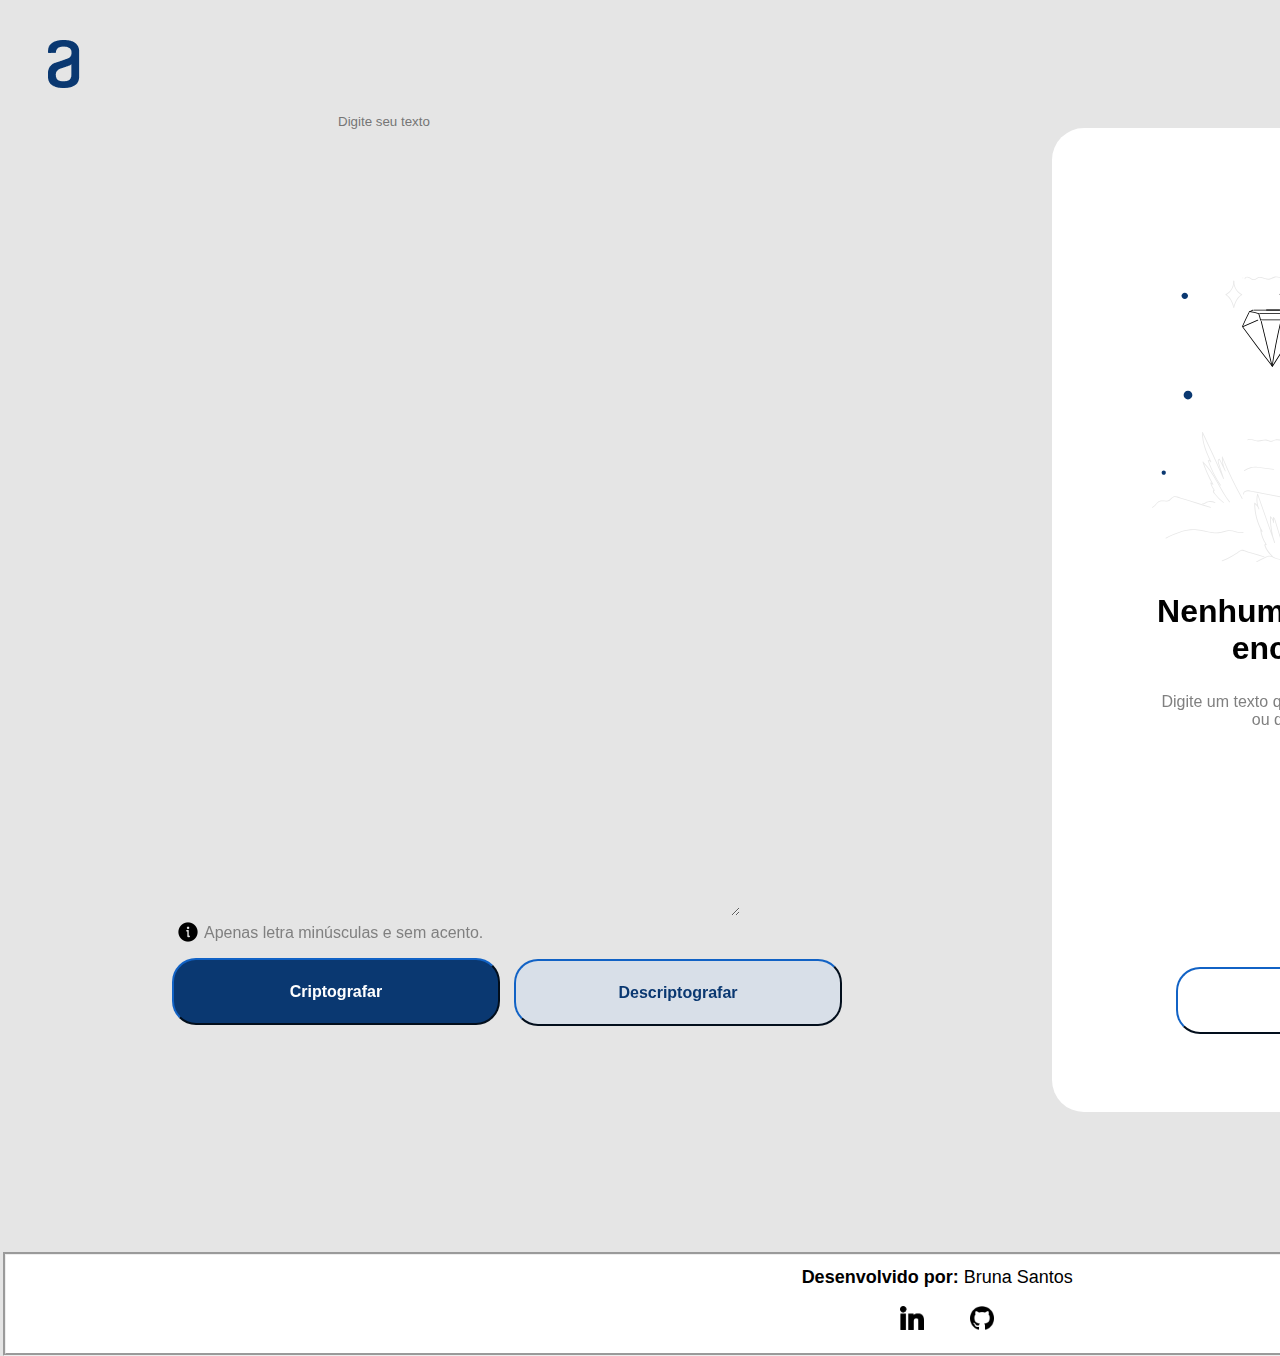
<file: index.html>
<!DOCTYPE html>
  <html lang="" pt-br>
      <head>
        <meta charset="UTF-8" />
        <meta http-equiv="X-UA-Compatible" content="IE=edge" />
        <meta name="viewport" content="width=device-width, initial-scale=1.0" />
        <link href="https://fonts.googleapis.com/css2?family=Roboto&display=swap" rel="stylesheet">
        <link rel="stylesheet" href="style/style.css">
        <title>Alura Challenge - Oracle ONE - Decodificador de Texto</title>
      </head>

    <body>
    <nav>
      <div id="logo"> 
      <a  target="_blanck" href="https://www.alura.com.br/">
        <img src="imgs/Vector.png"
        alt="Logo da Alura"  />
      </a>
    </div>
    </nav>
      <div  id="text">
          <textarea name="Texto" class="textarea is-info" id="text" cols="64" rows="22" autofocus placeholder="Digite seu texto"></textarea>
            <img id="infor" src="imgs/info-fill.png" alt="">
              <p id="parag">Apenas letra minúsculas e sem acento.</p>
                <button class="crip">Criptografar</button>
                  <button class="descrip">Descriptografar</button>
      </div>
    <div id="result">
    <img id="img1"
        src="imgs/High quality products 1 1.svg" 
          alt="Informativo de nehuma mensagem encontrada"
          /> <!--Se tiver a barra (/) o GitHub pages não mostra as imagens. ocorre erro de rota-->
          <h2 class="saida" >Nenhuma mensagem encontrada</h2>
            <p>Digite um texto que você deseja criptografar ou descriptografar.</p>
            <button class="copy">Copiar</button>
    </div>
  </div>
    <div class="ref">
      <footer>
       <strong>Desenvolvido por:</strong> Bruna Santos
          <br />
          <ul>
            <a
              target="_blanck"
              href="https://www.linkedin.com/in/brunaoliveiradossantos"
                ><img class="image-footer" src="imgs/linkedin.png" alt="Ícone do LinkedIn"></a
                  > <br>
                    <a target="_blanck" href="https://github.com/brunislasant"><img class="image-footer"src="imgs/github.png" alt="Ícone do GitHub"></a>
          </ul>
       </footer>
    </div>
    <script src="JS/script.js"></script>
    </body>
  </html>
</file>
<file: style/style.css>
* {
  font-family: "Inter", sans-serif;
}

body {
  background-color: #E5E5E5;
}

#logo {
 width: 120px;
 height: 48px;
  margin: 24px;
 margin-left: 40px;
 margin-top: 40px;
}

#text {
  width: 400px;
  height: 800px;
  float: left;
  margin-left: 164px; 
}

#result {
  width: 400px;
  height: 944px;
  margin-left: 1044px;
  margin-top: 40px;
  margin-bottom: 40px;
  margin-right: 40px;
  border-radius: 32px;
  background-color: white;
  padding-left: 100px;
  padding-top: 40px;
}

.crip {
  background-color: #0A3871;
  border-radius: 24px;
  border-style: 32px 67px;
  float: left;
  font-size: 16px;
  width: 328px;
  height: 67px;
  color: white;
  border-color: #0A3871;
  font-weight: bold;
} 

textarea[placeholder="Digite seu texto"] { 
  font-family: 'Inter', sans-serif;
  color: darkblue;
}

.descrip {
  background-color: #D8DFE8;
  border-radius: 24px;
  border-style: 32px 67px;
  margin-left: 342px;
  margin-top: -66px;
  float: left;
  font-size: 16px;
  width: 328px;
  height: 67px;
  color:#0A3871;
  border-color: #0A3871;
  font-weight: bold;
}

.copy {
 margin: 222px;
 margin-left: 130px;
 position: center;
 border-radius: 24px;
 border-style: 32px 67px;
 margin-left: 24px;
 float: left;
 font-size: 16px;
 width: 279px;
 height: 67px;
 background-color: white;
 border-color: #0A3871;
}

#img1 {
  margin-top: 90px;
}

.textarea is-info {
  background-color: white;
  border-color: blue;
}

h2 {
  font-size: 32px;
  text-align: center;
  margin-right: 68px;
}

p {
  font-size: 16px;
  color: gray;
  text-align: center;
  margin-right: 68px;
  margin-top: 24px;
}

#parag {
  font-size: 16px;
  text-align: left;
  margin-left: 32px;
  margin-top: -28px;

}

.ref {
  font-family:'Segoe UI', Tahoma, Geneva, Verdana, sans-serif;
  text-align: left;
  font-size: 18px;
  margin-top: 100px;
  position: absolute;
  float: initial;
  border-style:groove;
  margin-left: -5px;
  padding-right: 712px;
  background-color: white;
}


#infor {
  width: 32px;
  height: 32px;
  padding: 0%;
}

textarea {
  background: none;
  border: none;
  background-color: transparent;
  outline: none;
}

ul {
  padding-left: 144px;
  padding-right: 124px;
  list-style: none; 
  display: flex;
  gap: 1.45rem;

}

.image-footer {
  width: 24px;
}

footer {
  margin-top: 12px;
  margin-left: 750px;
  text-align: center;
}
</file>
